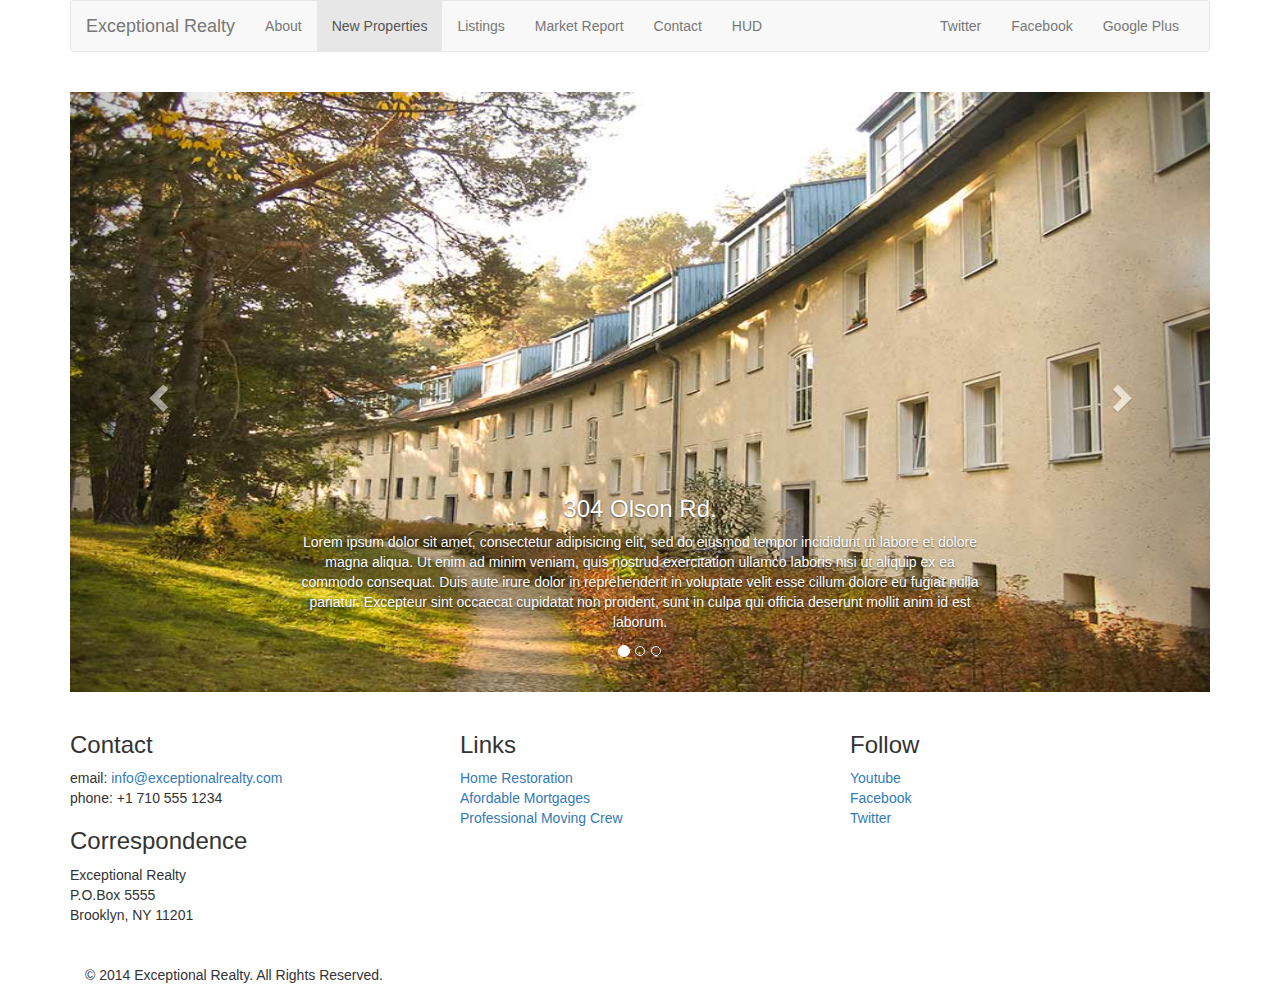
<file: new-properties.html>
<!DOCTYPE html>
<html lang="en">
<head>
  <meta charset="utf-8">
  <meta http-equiv="X-UA-Compatible" content="IE=edge">
  <meta name="viewport" content="width=device-width, initial-scale=1">
  <!-- The above 3 meta tags *must* come first in the head; any other head content must come *after* these tags -->
  <title>Exceptional Realty Group - Luxury Homes - About</title>

  <!-- Bootstrap -->
  <link href="css/bootstrap.min.css" rel="stylesheet">
  <link rel="stylesheet" type="text/css" href="css/style.css">
  <!-- HTML5 shim and Respond.js for IE8 support of HTML5 elements and media queries -->
  <!-- WARNING: Respond.js doesn't work if you view the page via file:// -->
<!--[if lt IE 9]>
<script src="https://oss.maxcdn.com/html5shiv/3.7.2/html5shiv.min.js"></script>
<script src="https://oss.maxcdn.com/respond/1.4.2/respond.min.js"></script>
<![endif]-->
</head>
<body>

  <div class="container">

    <div class="row">
      <div class="col-sm-12">
        <nav class="navbar navbar-default">
          <div class="container-fluid">
            <!-- Brand and toggle get grouped for better mobile display -->
            <div class="navbar-header">
              <button type="button" class="navbar-toggle collapsed" data-toggle="collapse" data-target="#bs-example-navbar-collapse-1" aria-expanded="false">
                <span class="sr-only">Toggle navigation</span>
                <span class="icon-bar"></span>
                <span class="icon-bar"></span>
                <span class="icon-bar"></span>
              </button>
              <a class="navbar-brand" href="#">Exceptional Realty</a>
            </div>

            <!-- Collect the nav links, forms, and other content for toggling -->
            <div class="collapse navbar-collapse" id="bs-example-navbar-collapse-1">
              <ul class="nav navbar-nav">
                <li><a href="index.html">About</a></li>
                <li class="active"><a href="new-properties.html">New Properties<span class="sr-only">(current)</span></a></li>
                <li><a href="#">Listings</a></li>
                <li><a href="#">Market Report</a></li>
                <li><a href="#">Contact</a></li>
                <li><a href="http://hud.gov" target="_blank">HUD</a></li>
              </ul>
              <!-- social nav links -->
              <ul class="nav navbar-nav navbar-right">
                <li><a class="twit" href="#" title="Twitter">Twitter</a></li>
                <li><a class="fbook" href="#" title="Facebook">Facebook</a></li>
                <li><a class="gplus" href="#" title="Google Plus">Google Plus</a></li>
              </ul>
            </div><!-- /.navbar-collapse -->
          </div><!-- /.container-fluid -->
        </nav>
      </div>
    </div>
    <div class="row">
      <div class="col-xs-12">
        <div id="carousel-example-generic" class="carousel slide" data-ride="carousel">
          <!-- Indicators -->
          <ol class="carousel-indicators">
            <li data-target="#carousel-example-generic" data-slide-to="0" class="active"></li>
            <li data-target="#carousel-example-generic" data-slide-to="1"></li>
            <li data-target="#carousel-example-generic" data-slide-to="2"></li>
          </ol>

          <!-- Wrapper for slides -->
          <div class="carousel-inner" role="listbox">

            <div class="item active">
              <img src="images/new-1.jpg" alt="304 Olson Rd.">
              <div class="carousel-caption">
                <h3>304 Olson Rd.</h3>
                <p>Lorem ipsum dolor sit amet, consectetur adipisicing elit, sed do eiusmod
                tempor incididunt ut labore et dolore magna aliqua. Ut enim ad minim veniam,
                quis nostrud exercitation ullamco laboris nisi ut aliquip ex ea commodo
                consequat. Duis aute irure dolor in reprehenderit in voluptate velit esse
                cillum dolore eu fugiat nulla pariatur. Excepteur sint occaecat cupidatat non
                proident, sunt in culpa qui officia deserunt mollit anim id est laborum.</p>
              </div>
            </div>
            <div class="item">
              <img src="images/new-2.jpg" alt="9872 Freemont Dr.">
              <div class="carousel-caption">
                <h3>9872 Freemont Dr.</h3>
                <p>Lorem ipsum dolor sit amet, consectetur adipisicing elit, sed do eiusmod
                tempor incididunt ut labore et dolore magna aliqua. Ut enim ad minim veniam,
                quis nostrud exercitation ullamco laboris nisi ut aliquip ex ea commodo
                consequat. Duis aute irure dolor in reprehenderit in voluptate velit esse
                cillum dolore eu fugiat nulla pariatur. Excepteur sint occaecat cupidatat non
                proident, sunt in culpa qui officia deserunt mollit anim id est laborum.</p>
              </div>
            </div>
          </div>

          <!-- Controls -->
          <a class="left carousel-control" href="#carousel-example-generic" role="button" data-slide="prev">
            <span class="glyphicon glyphicon-chevron-left" aria-hidden="true"></span>
            <span class="sr-only">Previous</span>
          </a>
          <a class="right carousel-control" href="#carousel-example-generic" role="button" data-slide="next">
            <span class="glyphicon glyphicon-chevron-right" aria-hidden="true"></span>
            <span class="sr-only">Next</span>
          </a>
        </div>
      </div>
    </div>


    <div class="row">
      <div class="col-sm-4">
        <h3>Contact</h3>
        <p>
          email: <a href="mailto:info@exceptionalrealty.com">info@exceptionalrealty.com</a><br>
          phone: +1 710 555 1234
        </p>
        <h3>Correspondence</h3>
        <address>
          Exceptional Realty<br>
          P.O.Box 5555<br>
          Brooklyn, NY 11201
        </address>
      </div>
      <div class="col-sm-4">
        <h3>Links</h3>
        <p>
          <a href="#" target="_blank">Home Restoration</a><br>
          <a href="#" target="_blank">Afordable Mortgages</a><br>
          <a href="#" target="_blank">Professional Moving Crew</a>
        </p>
      </div>
      <div class="col-sm-4">
        <h3>Follow</h3>
        <p>
          <a href="#" target="_blank">Youtube</a><br>
          <a href="#" target="_blank">Facebook</a><br>
          <a href="#" target="_blank">Twitter</a>
        </p>
      </div>
    </div>
    <div class="col-sm-12">
      <footer>
        &copy; 2014 Exceptional Realty. All Rights Reserved.
      </footer>
    </div>

  </div> <!-- .container -->

  <!-- jQuery (necessary for Bootstrap's JavaScript plugins) -->
  <script src="https://ajax.googleapis.com/ajax/libs/jquery/1.11.3/jquery.min.js"></script>
  <!-- Include all compiled plugins (below), or include individual files as needed -->
  <script src="js/bootstrap.min.js"></script>
</body>
</html>
</file>
<file: css/style.css>
/*/////// MEDIA ////////*/

img, video, audio, iframe, table, form {
  width: 100%; /* IE */
  max-width: 100%; /* FF, Safari, Chrome */
}

/*layout styles*/
.row {
  margin-bottom: 20px;
}

/*carousel styles*/

#carousel-example-generic .item img {
  height: auto;
}
.carousel-caption p {
  display: none;
}

@media only screen and (min-width: 768px) {
#carousel-example-generic .item img {
  height: 384px;
}
}
@media only screen and (min-width: 992px) {
  #carousel-example-generic .item img {
  height: 496px;
}
.carousel-caption p {
  display: block;
}
}
@media only screen and (min-width: 1200px) {
  #carousel-example-generic .item img {
  height: 600px;
}
.carousel-caption p {
  display: block;
}
}
</file>
